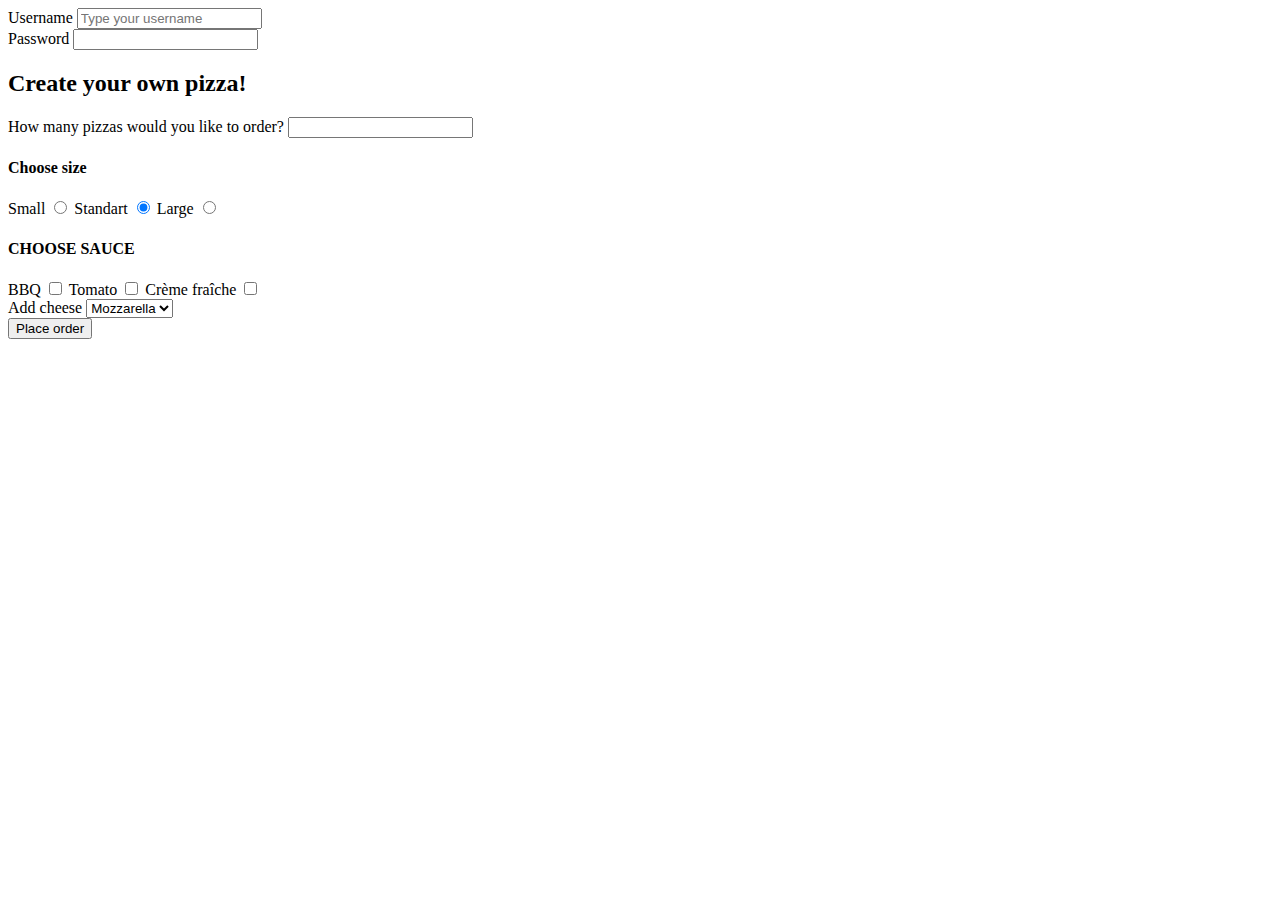
<file: order.html>
<!DOCTYPE html>
<html lang="en">
<head>
    <meta charset="UTF-8">
    <meta name="viewport" content="width=device-width, initial-scale=1.0">
    <meta http-equiv="X-UA-Compatible" content="ie=edge">
    <title>Your Own Pizza</title>
</head>
<body>
        <form action='example.html' method='POST'>
            <label for='username'>Username</label>
            <input type='text' name='username' id='username' placeholder='Type your username' required/>
            </br>
            <label for='pwd'>Password</label>
            <input type='password' name='password' id='pwd' required>

            <h2>Create your own pizza!</h2>
            <label for='amount'>How many pizzas would you like to order?</label>
            <input type='number' name='number' id='amount'>

            <h4>Choose size</h4>
            <label for='small'>Small</label>
            <input type='radio' id='small' name='size'>
            <label for='standart'>Standart</label>
            <input type='radio' id='standart' name='size' checked>
            <label for='large'>Large</label>
            <input type='radio' id='large' name='size'>

            <h4>CHOOSE SAUCE</h4>
            <label for='bbq'>BBQ</label>
            <input type='checkbox' id='bbq' name='sauce' value='bbq'>
            <label for='tomato'>Tomato</label>
            <input type='checkbox' id='tomato' name='sauce' value='tomato'>
            <label for='creme'>Crème fraîche</label>
            <input type='checkbox' id='creme' name='sauce' value='creme'>

            <br>
            <div>
            <label for='cheese'>Add cheese</label>
            <select id='cheese' name='cheese'>
                <option value='mozzarella'>Mozzarella</option>
                <option value='parmesan'>Parmesan</option>
            </select>
        </div>
            <button type='submit'>Place order</button>
        </form>
    

    
    
</body>
</html>
</file>
